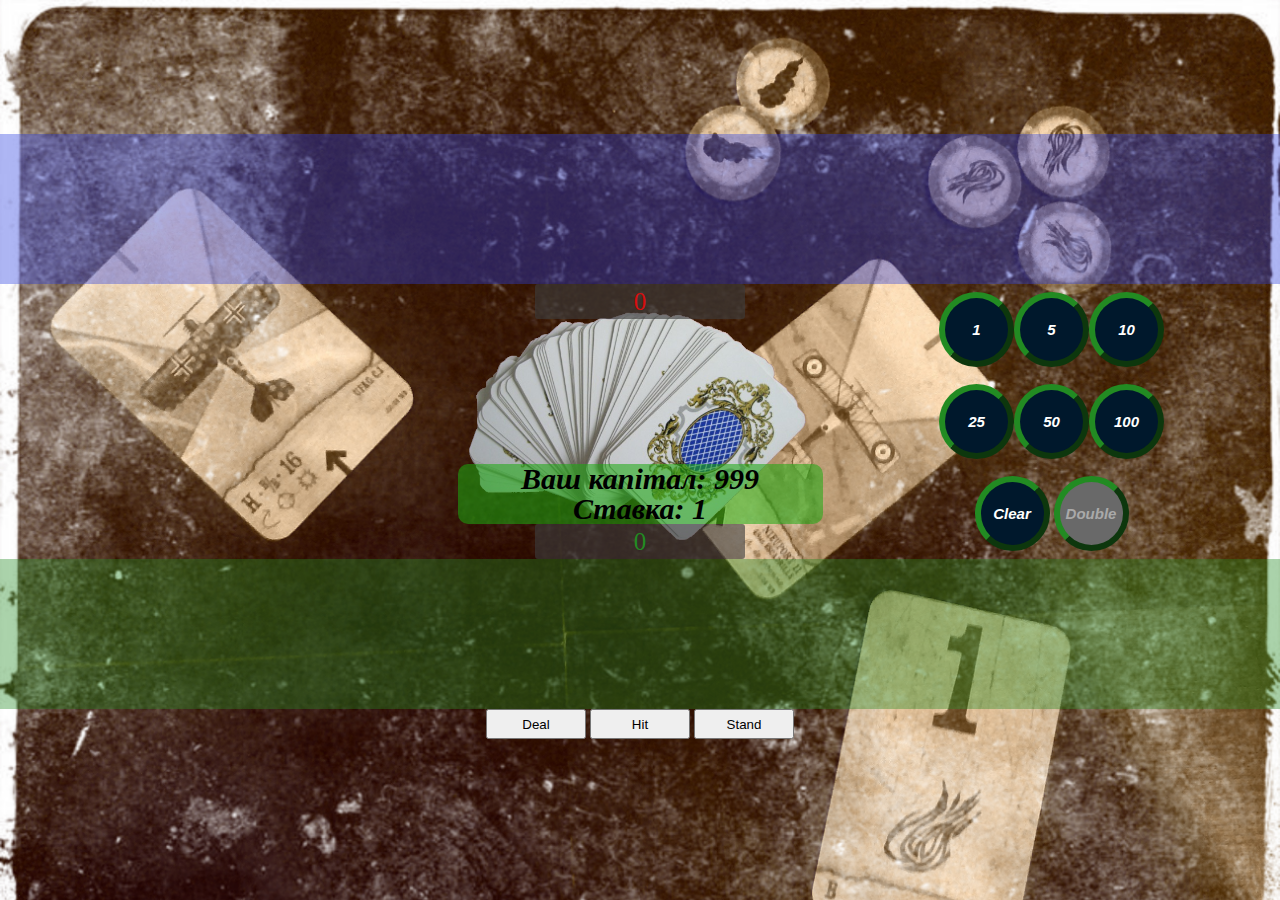
<file: index.html>
<!DOCTYPE html>
<html>
<head>
    <meta charset="UTF-8">
    <title>BlackJack</title>
    <link rel="stylesheet" href="style.css">
    <script src="jquery-1.12.4.js" type="text/javascript"></script>
    <script src="js.js" type="text/javascript"></script>
</head>
<body>
    <div class="wrap">
        <div class="your"></div>
        <div class="selestRate">
            <input type="button" value="1" class="buttonRate"  id="1"><!--
            --><input type="button" value="5" class="buttonRate"  id="5"><!--
            --><input type="button" value="10" class="buttonRate"  id="10">
            <br>
            <input type="button" value="25" class="buttonRate"  id="25"><!--
            --><input type="button" value="50" class="buttonRate"  id="50"><!--
            --><input type="button" value="100" class="buttonRate"  id="100">
            <br>
            <input type="button" value="Clear" class="buttonRate"  id="clearRate">
            <input type="button" value="Double" class="buttonRate"  id="double" disabled="disabled">
        </div>
        <div class="cartBack">
            <p class="rezult" id="yourValue">0</p>
            <div style="height: 145px"></div>
            
            <div class="money_and_rate" > 
                <div class="money">
                    <span style="text-align: left">Ваш капітал: </span><span id="money" style="text-align: right"></span>
                </div>

                <div class="rate">
                    <span style="text-align: left">Ставка: </span><span id="rate" style="text-align: right"></span>
                </div>
            </div>
            <p class="rezult" id="myValue">0</p>
        </div>



        <div class="my">

        </div>

        <div class="buttonBlock">
            <input type="button" class="button" id="Deal"  value="Deal">
            <input type="button" class="button" id="Hit"  value="Hit"> 
            <input type="button" class="button" id="Stand"  value="Stand">
        </div>

        <h2 id="message"> </h2>
    </div>
</body>
</html>
</file>
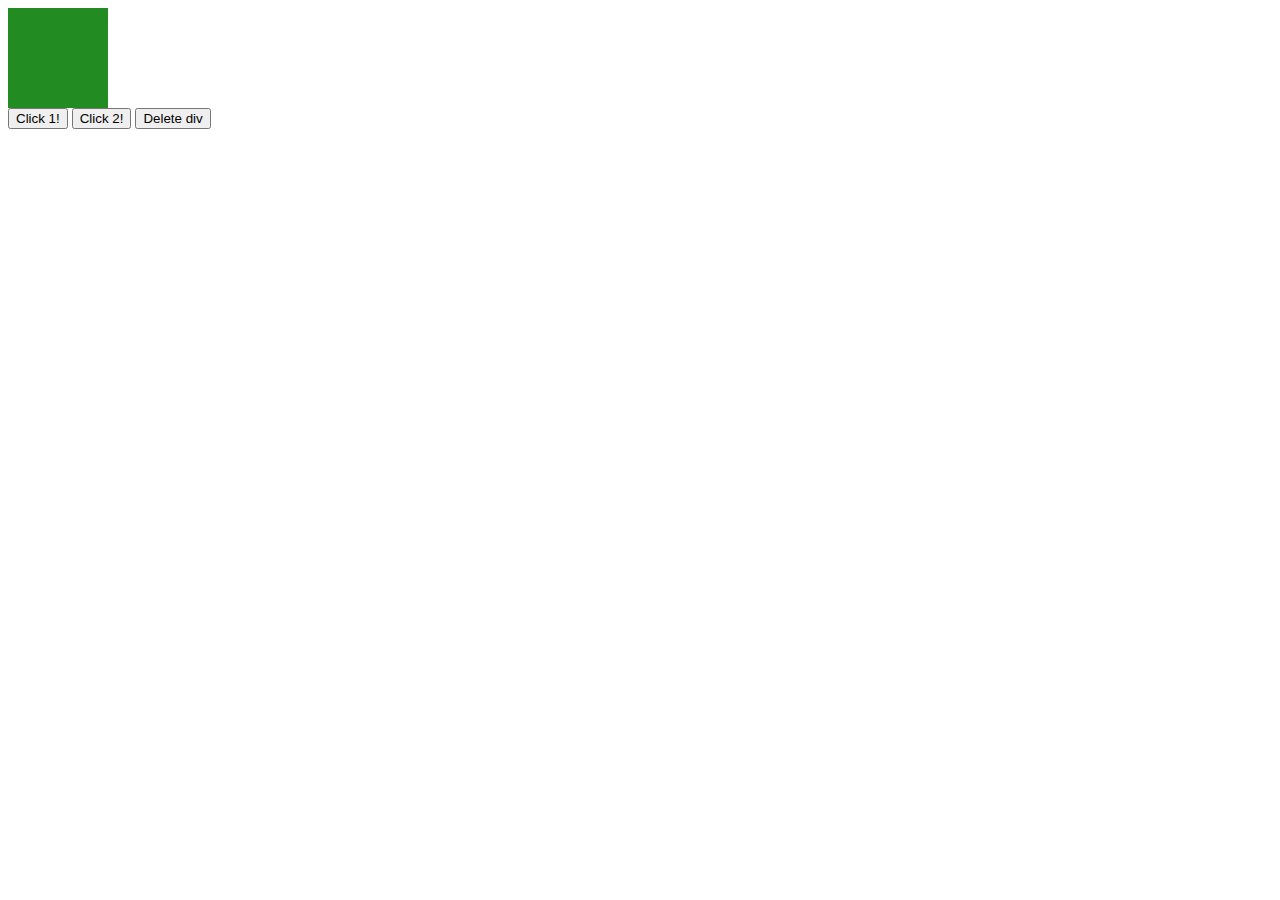
<file: test.html>
<!DOCTYPE html>
<html lang="en">
<head>
    <meta charset="UTF-8">
    <title>Test JS</title>
    <script src="jquery-1.12.4.js" type="text/javascript"></script>
    <script>
        $(function(){
            $("#click1").click(function(){
                test();
            });
            
            $("#click2").click(function(){
                test("Click 2");
            });
            
            $("#click3").click(function(){
                $("#delElement").remove();
            });
            
            function test(text = "bilibirda"){
                alert(text);
            }
            
        });
        
        
    </script>
    <style>
        #delElement{
            width: 100px;
            height: 100px;
            background-color: forestgreen;
        }
    </style>
    
</head>
<body>
    <div id="delElement"></div>
    
    <input type="button" value="Click 1!" id="click1">
    <input type="button" value="Click 2!" id="click2">
    <input type="button" value="Delete div" id="click3">
    
</body>
</html>
</file>
<file: style.css>
*{
    margin: 0;
    padding: 0;
}
body{
/*    width: 1200px;*/
/*    height: 1000px;*/
    background-image: url(img/background.jpg);
    background-size: cover;
    background-repeat: no-repeat;
/*
    display: table-cell;
    vertical-align: middle;
*/
    min-width: 830px;
    display: flex;
    flex-direction: row;
    justify-content: center;
    align-items: center;
}

.wrap{
    width: 100%;
}


.your{
    background-color: rgba(43, 64, 226, 0.38);
    height: 150px;
    margin: auto;
    text-align: center;
}

.my{
    background-color: rgba(34, 139, 34, 0.38);
/*    width: 500px;*/
    height: 150px;
    margin: auto;
    text-align: center;
}

.buttonBlock{
    margin: auto;
    width: auto;
    text-align: center;
}
.cartBack {
    text-align: center;
    height: 275px;
    width: 365px;
    background-image: url(img/back.png);
    background-size: 100% 100%;
    background-position: center;
    margin: auto;
}

.carta {
    display: inline-block;
    height: 150px;
}

.carta img{
    height: 150px;
}
.button {
    width: 100px;
    height: 30px;
}

.rezult {
    padding: 5px;
    text-align: center;
    font-size: 25px;
/*    margin: 30px;*/
    line-height: 25px;
/*    z-index: 2;*/
    background-color: rgba(60, 60, 60, 0.63);
    margin: auto;
    width: 200px;
    border-radius: 3px;
/*    display: none;*/
}

#myValue {
    color: forestgreen;
}

#yourValue {
    color: #d80e0e;
}

#message {
    text-align: center;
    height: 27px;
    
}

.money {
    height: 30px;
    line-height: 30px;
    font-size: 30px;
}

.money_and_rate {
    font-weight: 600;
    font-style: italic;
    height: 60px;
    background-color: rgba(28, 172, 16, 0.55);
    border-radius: 10px;
}

.rate {
    height: 30px;
    line-height: 30px;
    font-size: 30px;
}

.selestRate {
    width: calc(50% - 183px);
    height: 275px;
    display: block;
    float: right;
    box-sizing: border-box;
    text-align: center;
    line-height: 92px;
}

.buttonRate {
    width: 75px;
    height: 75px;
    border-radius: 75px;
    font-size: 15px;
    font-style: italic;
    border: 6px outset forestgreen;
    background-color: #00182c;
    font-weight: 900;
    color: white;
}

.buttonRate[disabled=disabled]{
    background-color: dimgray;
    color: darkgray;
}

.buttonRate:active{
    border: 6px inset forestgreen;
}

.clearRate{
    font-size: 15px;
}
</file>
